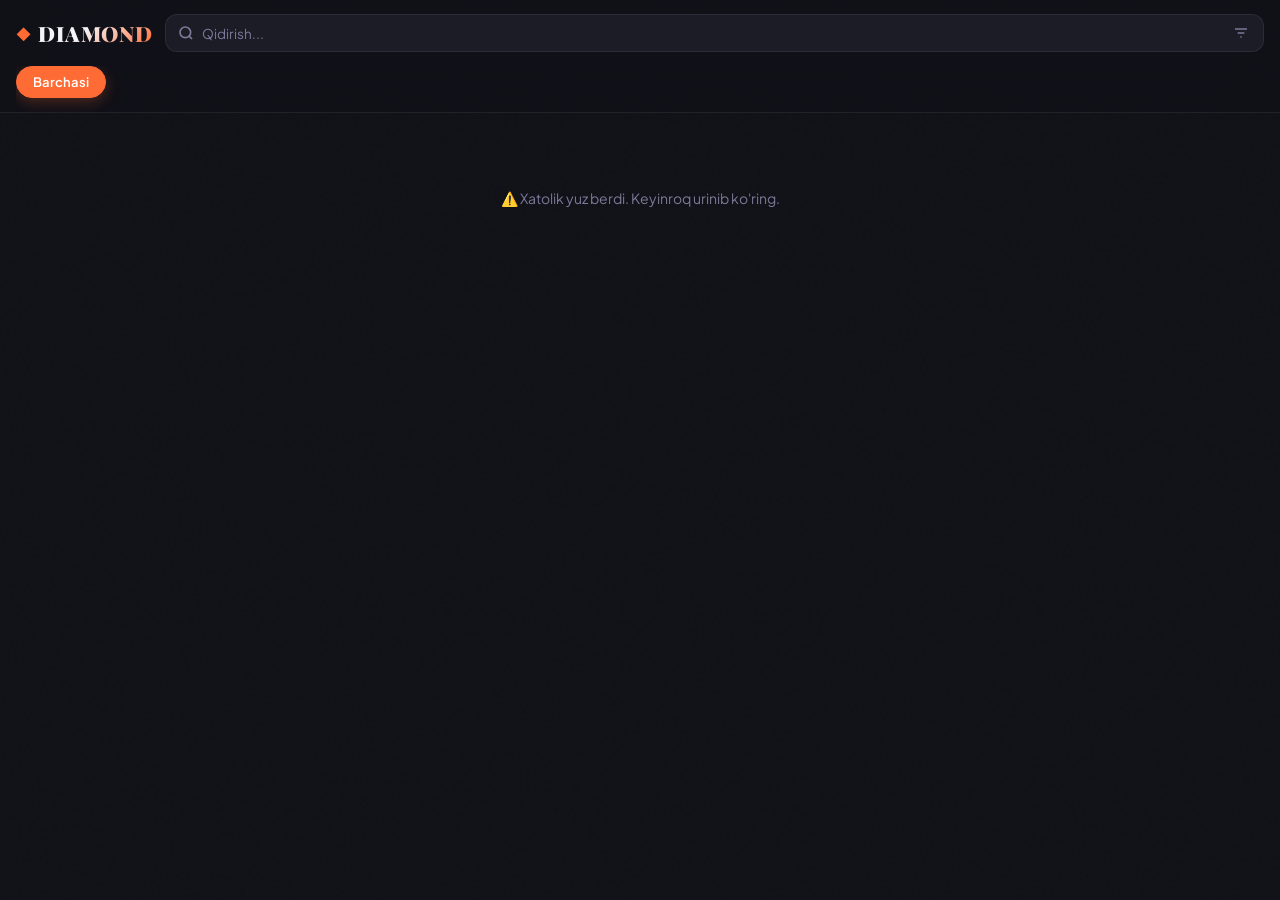
<file: web_app/index.html>
<!DOCTYPE html>
<html lang="ru">
<head>
  <meta charset="UTF-8" />
  <meta name="viewport" content="width=device-width, initial-scale=1.0" />
  <title>DIAMOND — Заказать</title>
  <script src="https://telegram.org/js/telegram-web-app.js"></script>
  <link rel="preconnect" href="https://fonts.googleapis.com">
  <link href="https://fonts.googleapis.com/css2?family=Playfair+Display:wght@700;900&family=Plus+Jakarta+Sans:wght@400;500;600;700&display=swap" rel="stylesheet">
  <link rel="stylesheet" href="style.css" />
</head>
<body>
  <div id="app">
    <!-- HEADER -->
    <header class="header">
      <div class="header-top">
        <div class="logo-wrap">
          <span class="logo-icon">◆</span>
          <h1 class="logo">DIAMOND</h1>
        </div>
        <div class="search-wrap">
          <span class="search-icon">
            <svg width="16" height="16" viewBox="0 0 24 24" fill="none" stroke="currentColor" stroke-width="2.5"><circle cx="11" cy="11" r="8"/><path d="m21 21-4.35-4.35"/></svg>
          </span>
          <input type="text" id="searchInput" placeholder="Qidirish..." class="search-input" />
          <button class="filter-btn" id="filterBtn" title="Filtrlar">
            <svg width="16" height="16" viewBox="0 0 24 24" fill="none" stroke="currentColor" stroke-width="2.5"><path d="M3 6h18M7 12h10M11 18h2"/></svg>
          </button>
        </div>
      </div>
      <div class="categories-scroll" id="categoriesScroll">
        <button class="cat-btn active" data-id="all">Barchasi</button>
      </div>
    </header>

    <!-- FILTER MODAL -->
    <div class="modal-overlay" id="filterModal" style="display:none">
      <div class="modal">
        <div class="modal-header">
          <span>Saralash</span>
          <button class="close-btn" id="closeFilterBtn">
            <svg width="18" height="18" viewBox="0 0 24 24" fill="none" stroke="currentColor" stroke-width="2.5"><path d="M18 6 6 18M6 6l12 12"/></svg>
          </button>
        </div>
        <div class="modal-body">
          <label class="radio-label"><input type="radio" name="sort" value="" checked> Standart</label>
          <label class="radio-label"><input type="radio" name="sort" value="rating"> ⭐ Reyting bo'yicha</label>
          <label class="radio-label"><input type="radio" name="sort" value="new"> 🆕 Yangiliklar</label>
          <label class="radio-label"><input type="radio" name="sort" value="price_asc"> Arzondan qimmatga</label>
          <label class="radio-label"><input type="radio" name="sort" value="price_desc"> Qimmatdan arzonga</label>
        </div>
        <button class="apply-btn" id="applyFilter">Qo'llash</button>
      </div>
    </div>

    <!-- FOODS GRID -->
    <main class="foods-container" id="foodsContainer">
      <div class="loading" id="loadingEl">
        <div class="loading-spinner"></div>
        <span>Yuklanmoqda...</span>
      </div>
    </main>

    <!-- CART PANEL -->
    <div class="cart-panel" id="cartPanel" style="display:none">
      <div class="cart-info">
        <div class="cart-badge">
          <svg width="18" height="18" viewBox="0 0 24 24" fill="none" stroke="currentColor" stroke-width="2.5"><path d="M6 2 3 6v14a2 2 0 0 0 2 2h14a2 2 0 0 0 2-2V6l-3-4z"/><line x1="3" y1="6" x2="21" y2="6"/><path d="M16 10a4 4 0 0 1-8 0"/></svg>
          <span class="cart-count" id="cartCount">0</span>
        </div>
        <span class="cart-label">Savatcha</span>
        <span class="cart-total" id="cartTotal">0 so'm</span>
      </div>
      <button class="checkout-btn" id="checkoutBtn">Buyurtma →</button>
    </div>

    <!-- CHECKOUT MODAL -->
    <div class="modal-overlay" id="checkoutModal" style="display:none">
      <div class="modal checkout-modal">
        <div class="modal-header">
          <span>Buyurtma berish</span>
          <button class="close-btn" id="closeCheckoutBtn">
            <svg width="18" height="18" viewBox="0 0 24 24" fill="none" stroke="currentColor" stroke-width="2.5"><path d="M18 6 6 18M6 6l12 12"/></svg>
          </button>
        </div>
        <div class="modal-body checkout-body">
          <div class="form-group">
            <label>Ismingiz</label>
            <input type="text" id="customerName" class="form-input" placeholder="Ism" />
          </div>
          <div class="form-group">
            <label>Telefon</label>
            <input type="tel" id="customerPhone" class="form-input" placeholder="+998 XX XXX XX XX" />
          </div>
          <div class="form-group">
            <label>Izoh (ixtiyoriy)</label>
            <textarea id="customerComment" class="form-input" rows="2" placeholder="Izohingiz..."></textarea>
          </div>
          <div class="form-group">
            <label>Promo-kod</label>
            <div class="promo-row">
              <input type="text" id="promoInput" class="form-input" placeholder="Kodni kiriting" />
              <button class="promo-apply-btn" id="promoApplyBtn">Qo'llash</button>
            </div>
            <div id="promoResult" class="promo-result"></div>
          </div>
          <div class="form-group">
            <label>Manzil</label>
            <button class="geo-btn" id="geoBtn">📍 Joylashuvni aniqlash</button>
            <div id="geoStatus" class="geo-status"></div>
          </div>
          <div class="cart-items-list" id="cartItemsList"></div>
          <div class="order-total-row">
            <span>Jami:</span>
            <span class="order-total-value" id="orderTotalValue">0 so'm</span>
          </div>
          <div class="order-discount-row" id="discountRow" style="display:none">
            <span>Chegirma:</span>
            <span class="order-discount-value" id="discountValue">0 so'm</span>
          </div>
          <div class="order-final-row" id="finalRow" style="display:none">
            <span>To'lov:</span>
            <span class="order-final-value" id="finalValue">0 so'm</span>
          </div>
        </div>
        <button class="submit-btn" id="submitOrderBtn">✅ Buyurtmani tasdiqlash</button>
      </div>
    </div>
  </div>

  <script src="script.js"></script>
</body>
</html>
</file>
<file: web_app/style.css>
/* =========== RESET & BASE =========== */
*, *::before, *::after { box-sizing: border-box; margin: 0; padding: 0; }

@import url('https://fonts.googleapis.com/css2?family=Playfair+Display:wght@700;900&family=Plus+Jakarta+Sans:wght@400;500;600;700&display=swap');

:root {
  --bg: #111118;
  --surface: #1c1c27;
  --surface2: #252533;
  --surface3: #2e2e40;
  --border: rgba(255,255,255,0.07);
  --primary: #ff6b35;
  --primary-dark: #e85520;
  --primary-glow: rgba(255, 107, 53, 0.25);
  --accent: #ffd166;
  --text: #f4f4f8;
  --text-muted: #7a7a99;
  --success: #06d6a0;
  --danger: #ef4444;
  --radius: 18px;
  --radius-sm: 10px;
  --radius-xs: 7px;
  --shadow: 0 8px 32px rgba(0,0,0,0.45);
  --shadow-card: 0 4px 20px rgba(0,0,0,0.3);
}

html, body {
  height: 100%;
  background: var(--bg);
  color: var(--text);
  font-family: 'Plus Jakarta Sans', -apple-system, sans-serif;
  font-size: 15px;
  -webkit-font-smoothing: antialiased;
}

/* Subtle noise texture on bg */
body::before {
  content: '';
  position: fixed;
  inset: 0;
  background-image: url("data:image/svg+xml,%3Csvg viewBox='0 0 256 256' xmlns='http://www.w3.org/2000/svg'%3E%3Cfilter id='noise'%3E%3CfeTurbulence type='fractalNoise' baseFrequency='0.9' numOctaves='4' stitchTiles='stitch'/%3E%3C/filter%3E%3Crect width='100%25' height='100%25' filter='url(%23noise)' opacity='0.035'/%3E%3C/svg%3E");
  pointer-events: none;
  z-index: 0;
  opacity: 0.4;
}

#app {
  display: flex;
  flex-direction: column;
  min-height: 100vh;
  position: relative;
  z-index: 1;
}

/* =========== HEADER =========== */
.header {
  position: sticky;
  top: 0;
  z-index: 100;
  background: rgba(17,17,24,0.92);
  backdrop-filter: blur(20px);
  -webkit-backdrop-filter: blur(20px);
  padding: 14px 16px 0;
  border-bottom: 1px solid var(--border);
}

.header-top {
  display: flex;
  align-items: center;
  gap: 12px;
  margin-bottom: 14px;
}

.logo-wrap {
  display: flex;
  align-items: center;
  gap: 7px;
  flex-shrink: 0;
}

.logo-icon {
  font-size: 18px;
  color: var(--primary);
  display: block;
  animation: diamondPulse 3s ease-in-out infinite;
}

@keyframes diamondPulse {
  0%, 100% { opacity: 1; transform: scale(1); }
  50% { opacity: 0.7; transform: scale(0.9); }
}

.logo {
  font-family: 'Playfair Display', serif;
  font-size: 21px;
  font-weight: 900;
  color: var(--text);
  letter-spacing: 0.04em;
  background: linear-gradient(135deg, var(--text) 40%, var(--primary));
  -webkit-background-clip: text;
  -webkit-text-fill-color: transparent;
  background-clip: text;
  white-space: nowrap;
}

.search-wrap {
  flex: 1;
  display: flex;
  align-items: center;
  gap: 8px;
  background: var(--surface);
  border: 1px solid var(--border);
  border-radius: 12px;
  padding: 8px 12px;
  transition: border-color 0.2s;
}

.search-wrap:focus-within {
  border-color: var(--primary);
  box-shadow: 0 0 0 3px var(--primary-glow);
}

.search-icon {
  color: var(--text-muted);
  display: flex;
  flex-shrink: 0;
}

.search-input {
  flex: 1;
  background: none;
  border: none;
  outline: none;
  color: var(--text);
  font-size: 13.5px;
  font-family: inherit;
}

.search-input::placeholder { color: var(--text-muted); }

.filter-btn {
  background: none;
  border: none;
  cursor: pointer;
  color: var(--text-muted);
  display: flex;
  align-items: center;
  justify-content: center;
  padding: 2px;
  transition: color 0.2s;
  flex-shrink: 0;
}

.filter-btn:hover { color: var(--primary); }

/* =========== CATEGORIES =========== */
.categories-scroll {
  display: flex;
  gap: 8px;
  overflow-x: auto;
  padding-bottom: 14px;
  scrollbar-width: none;
  -webkit-overflow-scrolling: touch;
}

.categories-scroll::-webkit-scrollbar { display: none; }

.cat-btn {
  flex-shrink: 0;
  padding: 7px 16px;
  border-radius: 100px;
  border: 1.5px solid var(--border);
  background: var(--surface);
  color: var(--text-muted);
  font-size: 13px;
  font-weight: 600;
  font-family: inherit;
  cursor: pointer;
  transition: all 0.2s ease;
  white-space: nowrap;
}

.cat-btn:hover {
  color: var(--text);
  border-color: rgba(255,255,255,0.15);
}

.cat-btn.active {
  background: var(--primary);
  border-color: var(--primary);
  color: #fff;
  box-shadow: 0 4px 14px var(--primary-glow);
}

/* =========== FOODS GRID =========== */
.foods-container {
  flex: 1;
  padding: 16px 14px 110px;
  display: grid;
  grid-template-columns: repeat(2, 1fr);
  gap: 14px;
  align-content: start;
}

@media(min-width: 480px) {
  .foods-container { grid-template-columns: repeat(3, 1fr); }
}

.loading {
  grid-column: 1/-1;
  display: flex;
  flex-direction: column;
  align-items: center;
  gap: 14px;
  color: var(--text-muted);
  padding: 60px 0;
  font-size: 14px;
}

.loading-spinner {
  width: 36px;
  height: 36px;
  border: 3px solid var(--border);
  border-top-color: var(--primary);
  border-radius: 50%;
  animation: spin 0.8s linear infinite;
}

@keyframes spin { to { transform: rotate(360deg); } }

/* =========== FOOD CARD =========== */
.food-card {
  background: var(--surface);
  border-radius: var(--radius);
  overflow: hidden;
  display: flex;
  flex-direction: column;
  border: 1px solid var(--border);
  transition: transform 0.18s ease, box-shadow 0.18s ease;
  box-shadow: var(--shadow-card);
  animation: fadeInUp 0.35s ease both;
}

@keyframes fadeInUp {
  from { opacity: 0; transform: translateY(12px); }
  to   { opacity: 1; transform: translateY(0); }
}

.food-card:active {
  transform: scale(0.97);
  box-shadow: none;
}

.food-img-wrap {
  position: relative;
  overflow: hidden;
}

.food-img {
  width: 100%;
  aspect-ratio: 4/3;
  object-fit: cover;
  background: var(--surface2);
  display: block;
  transition: transform 0.3s ease;
}

.food-card:hover .food-img { transform: scale(1.04); }

.food-img-placeholder {
  width: 100%;
  aspect-ratio: 4/3;
  display: flex;
  align-items: center;
  justify-content: center;
  font-size: 40px;
  background: var(--surface2);
}

/* Gradient overlay on image */
.food-img-wrap::after {
  content: '';
  position: absolute;
  bottom: 0;
  left: 0; right: 0;
  height: 50%;
  background: linear-gradient(to top, rgba(28,28,39,0.8), transparent);
  pointer-events: none;
}

.food-info {
  padding: 10px 11px 10px;
  flex: 1;
  display: flex;
  flex-direction: column;
  gap: 3px;
}

.food-badge { display: flex; gap: 4px; margin-bottom: 2px; }

.badge-new {
  font-size: 9px;
  background: linear-gradient(135deg, var(--primary), var(--accent));
  color: #111;
  border-radius: 5px;
  padding: 2px 6px;
  font-weight: 700;
  letter-spacing: 0.05em;
  text-transform: uppercase;
}

.food-name {
  font-size: 13px;
  font-weight: 700;
  color: var(--text);
  line-height: 1.35;
}

.food-desc {
  font-size: 11px;
  color: var(--text-muted);
  line-height: 1.4;
  -webkit-line-clamp: 2;
  display: -webkit-box;
  -webkit-box-orient: vertical;
  overflow: hidden;
}

.food-bottom {
  display: flex;
  align-items: flex-end;
  justify-content: space-between;
  margin-top: auto;
  padding-top: 10px;
  gap: 6px;
}

.food-meta { flex: 1; min-width: 0; }

.food-price {
  font-size: 14px;
  font-weight: 800;
  color: var(--primary);
  letter-spacing: -0.01em;
}

.food-rating {
  font-size: 10.5px;
  color: var(--text-muted);
  margin-top: 1px;
}

/* Cart controls */
.cart-ctrl { flex-shrink: 0; }

.add-btn {
  background: var(--primary);
  color: #fff;
  border: none;
  border-radius: var(--radius-xs);
  padding: 7px 11px;
  font-size: 12px;
  font-weight: 700;
  font-family: inherit;
  cursor: pointer;
  transition: background 0.2s, transform 0.1s;
  white-space: nowrap;
  box-shadow: 0 3px 10px var(--primary-glow);
}

.add-btn:active {
  background: var(--primary-dark);
  transform: scale(0.96);
}

.qty-ctrl {
  display: flex;
  align-items: center;
  gap: 6px;
  background: var(--surface2);
  border-radius: var(--radius-xs);
  padding: 3px;
}

.qty-btn {
  background: var(--surface3);
  color: var(--text);
  border: none;
  border-radius: 5px;
  width: 26px;
  height: 26px;
  font-size: 15px;
  cursor: pointer;
  display: flex;
  align-items: center;
  justify-content: center;
  font-family: inherit;
  font-weight: 600;
  transition: background 0.15s;
}

.qty-btn:active { background: var(--primary); color: #fff; }

.qty-num {
  font-size: 13px;
  font-weight: 700;
  min-width: 16px;
  text-align: center;
  color: var(--text);
}

/* =========== CART PANEL =========== */
.cart-panel {
  position: fixed;
  bottom: 0; left: 0; right: 0;
  background: rgba(28, 28, 39, 0.96);
  backdrop-filter: blur(20px);
  -webkit-backdrop-filter: blur(20px);
  border-top: 1px solid var(--border);
  padding: 12px 16px 16px;
  display: flex;
  align-items: center;
  gap: 12px;
  z-index: 200;
  animation: slideUp 0.3s ease;
}

@keyframes slideUp {
  from { transform: translateY(100%); }
  to { transform: translateY(0); }
}

.cart-info {
  display: flex;
  align-items: center;
  gap: 10px;
  flex: 1;
}

.cart-badge {
  position: relative;
  display: flex;
  align-items: center;
  color: var(--primary);
}

.cart-count {
  position: absolute;
  top: -7px; right: -9px;
  background: var(--primary);
  color: #fff;
  border-radius: 50%;
  width: 17px; height: 17px;
  display: flex;
  align-items: center;
  justify-content: center;
  font-size: 10px;
  font-weight: 800;
  border: 2px solid var(--bg);
}

.cart-label {
  color: var(--text-muted);
  font-size: 13px;
  font-weight: 500;
}

.cart-total {
  font-size: 16px;
  font-weight: 800;
  color: var(--text);
  margin-left: auto;
}

.checkout-btn {
  background: linear-gradient(135deg, var(--primary), var(--primary-dark));
  color: #fff;
  border: none;
  border-radius: 12px;
  padding: 12px 22px;
  font-size: 14px;
  font-weight: 700;
  font-family: inherit;
  cursor: pointer;
  white-space: nowrap;
  box-shadow: 0 4px 16px var(--primary-glow);
  transition: transform 0.15s, box-shadow 0.15s;
}

.checkout-btn:active {
  transform: scale(0.97);
  box-shadow: 0 2px 8px var(--primary-glow);
}

.checkout-btn:disabled {
  opacity: 0.4;
  cursor: not-allowed;
  box-shadow: none;
}

/* =========== MODAL =========== */
.modal-overlay {
  position: fixed;
  inset: 0;
  background: rgba(0,0,0,0.75);
  z-index: 300;
  display: flex;
  align-items: flex-end;
  backdrop-filter: blur(4px);
  -webkit-backdrop-filter: blur(4px);
}

.modal {
  background: var(--surface);
  border-radius: var(--radius) var(--radius) 0 0;
  width: 100%;
  max-height: 90vh;
  overflow-y: auto;
  border-top: 1px solid var(--border);
  box-shadow: var(--shadow);
  animation: modalIn 0.28s cubic-bezier(0.32,0.72,0,1);
}

@keyframes modalIn {
  from { transform: translateY(60px); opacity: 0; }
  to { transform: translateY(0); opacity: 1; }
}

.modal-header {
  display: flex;
  align-items: center;
  justify-content: space-between;
  padding: 18px 20px 14px;
  border-bottom: 1px solid var(--border);
  font-family: 'Playfair Display', serif;
  font-size: 17px;
  font-weight: 700;
  position: sticky;
  top: 0;
  background: var(--surface);
  z-index: 1;
}

.close-btn {
  background: var(--surface2);
  border: none;
  color: var(--text-muted);
  width: 32px; height: 32px;
  border-radius: 50%;
  display: flex;
  align-items: center;
  justify-content: center;
  cursor: pointer;
  transition: background 0.2s, color 0.2s;
}

.close-btn:hover { background: var(--surface3); color: var(--text); }

.modal-body {
  padding: 18px 20px;
  display: flex;
  flex-direction: column;
  gap: 16px;
}

/* =========== FILTER MODAL =========== */
.radio-label {
  display: flex;
  align-items: center;
  gap: 12px;
  padding: 12px 14px;
  background: var(--surface2);
  border-radius: var(--radius-sm);
  cursor: pointer;
  font-size: 14px;
  font-weight: 500;
  transition: background 0.2s;
  border: 1px solid transparent;
}

.radio-label:has(input:checked) {
  background: var(--surface3);
  border-color: var(--primary);
  color: var(--primary);
}

.radio-label input {
  accent-color: var(--primary);
  width: 16px;
  height: 16px;
}

.apply-btn {
  margin: 16px 20px 20px;
  background: linear-gradient(135deg, var(--primary), var(--primary-dark));
  color: #fff;
  border: none;
  border-radius: var(--radius-sm);
  padding: 15px;
  font-size: 15px;
  font-weight: 700;
  font-family: inherit;
  cursor: pointer;
  width: calc(100% - 40px);
  box-shadow: 0 4px 16px var(--primary-glow);
  transition: transform 0.15s;
}

.apply-btn:active { transform: scale(0.98); }

/* =========== CHECKOUT MODAL =========== */
.checkout-modal { max-height: 95vh; }
.checkout-body { padding-bottom: 8px; }

.form-group {
  display: flex;
  flex-direction: column;
  gap: 7px;
}

.form-group label {
  font-size: 12px;
  color: var(--text-muted);
  font-weight: 600;
  letter-spacing: 0.06em;
  text-transform: uppercase;
}

.form-input {
  background: var(--surface2);
  border: 1.5px solid var(--border);
  border-radius: var(--radius-sm);
  padding: 11px 13px;
  color: var(--text);
  font-size: 14px;
  font-family: inherit;
  outline: none;
  width: 100%;
  transition: border-color 0.2s, box-shadow 0.2s;
}

.form-input:focus {
  border-color: var(--primary);
  box-shadow: 0 0 0 3px var(--primary-glow);
}

.form-input::placeholder { color: var(--text-muted); }
textarea.form-input { resize: none; }

.promo-row { display: flex; gap: 8px; }

.promo-apply-btn {
  background: var(--surface2);
  border: 1.5px solid var(--border);
  color: var(--text);
  border-radius: var(--radius-sm);
  padding: 11px 14px;
  font-size: 13px;
  font-weight: 600;
  font-family: inherit;
  cursor: pointer;
  white-space: nowrap;
  transition: border-color 0.2s, background 0.2s;
}

.promo-apply-btn:hover {
  border-color: var(--primary);
  background: var(--surface3);
}

.promo-result {
  font-size: 12.5px;
  font-weight: 500;
  min-height: 18px;
}

.promo-result.success { color: var(--success); }
.promo-result.error { color: var(--danger); }

.geo-btn {
  background: var(--surface2);
  border: 1.5px solid var(--border);
  color: var(--text);
  border-radius: var(--radius-sm);
  padding: 11px 14px;
  font-size: 14px;
  font-family: inherit;
  cursor: pointer;
  width: 100%;
  text-align: left;
  transition: border-color 0.2s;
}

.geo-btn:hover { border-color: var(--primary); }
.geo-status { font-size: 12.5px; color: var(--text-muted); min-height: 18px; }
.geo-status.ok { color: var(--success); }

/* =========== CART ITEMS IN CHECKOUT =========== */
.cart-items-list {
  display: flex;
  flex-direction: column;
  gap: 8px;
  background: var(--surface2);
  border-radius: var(--radius-sm);
  padding: 4px;
  border: 1px solid var(--border);
  overflow: hidden;
}

.cart-item-row {
  display: flex;
  align-items: center;
  gap: 10px;
  padding: 9px 10px;
  border-radius: 8px;
  transition: background 0.15s;
}

.cart-item-row:hover { background: var(--surface3); }

.cart-item-name { flex: 1; font-size: 13px; font-weight: 600; }
.cart-item-qty { font-size: 12px; color: var(--text-muted); background: var(--surface3); border-radius: 5px; padding: 2px 7px; font-weight: 600; }
.cart-item-price { font-size: 13px; font-weight: 700; color: var(--primary); }

/* =========== TOTALS =========== */
.order-total-row,
.order-discount-row,
.order-final-row {
  display: flex;
  justify-content: space-between;
  align-items: center;
  padding: 8px 0;
  font-size: 14px;
  border-top: 1px solid var(--border);
}

.order-total-row span:first-child,
.order-discount-row span:first-child,
.order-final-row span:first-child {
  color: var(--text-muted);
  font-weight: 500;
}

.order-total-value { font-weight: 700; }
.order-discount-value { color: var(--success); font-weight: 700; }

.order-final-row {
  font-size: 17px;
  font-weight: 800;
}

.order-final-value { color: var(--primary); }

.submit-btn {
  background: linear-gradient(135deg, var(--primary), var(--primary-dark));
  color: #fff;
  border: none;
  border-radius: 0 0 var(--radius) var(--radius);
  padding: 17px;
  font-size: 16px;
  font-weight: 700;
  font-family: inherit;
  cursor: pointer;
  width: 100%;
  position: sticky;
  bottom: 0;
  box-shadow: 0 -4px 20px rgba(255,107,53,0.2);
  transition: opacity 0.2s;
  letter-spacing: 0.01em;
}

.submit-btn:active { opacity: 0.9; }
.submit-btn:disabled { opacity: 0.4; cursor: not-allowed; }

/* =========== EMPTY STATE =========== */
.empty-state {
  grid-column: 1/-1;
  text-align: center;
  color: var(--text-muted);
  padding: 60px 20px;
  display: flex;
  flex-direction: column;
  align-items: center;
  gap: 10px;
}

.empty-state .emoji {
  font-size: 52px;
  margin-bottom: 4px;
}

.empty-state div {
  font-size: 15px;
  font-weight: 500;
}
</file>
